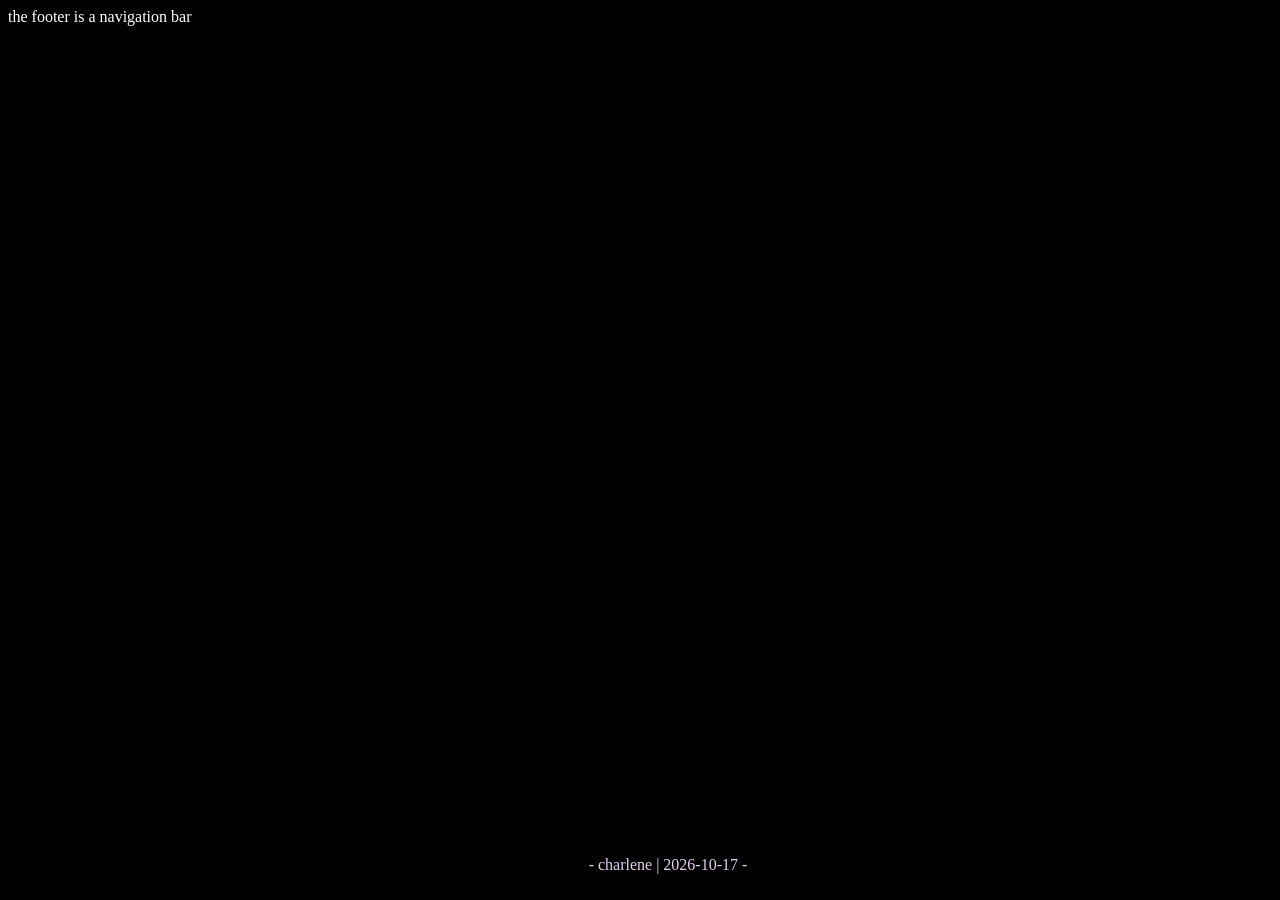
<file: index.html>
<!DOCTYPE html>
<html>
<meta name="viewport" content="width=device-width, initial-scale=1.0">
<html lang="en">

<head> 
    <link rel="stylesheet" href="/aesthetics/style.css">
</head>

<body>
    the footer is a navigation bar <br>
</body>

<footer id="footer">
  <script src="/navigation/footer.js"> </script>
</footer>

</html>
</file>
<file: aesthetics/style.css>
h1{ 
  text-align:center; 
  display: inline-block;
} /*end_h1*/


body {
  background-color: black;
  color: white;
  user-select: none; /* disable text selection */
} /*end_body;*/


/*_for footer only_*/  
/* footer overlay - see {h3} also*/
footer {/*start___footer___start*/
  display: block;
  font-size: 100%;
  color: #E3D0F1;
  text-align: center;
  position: fixed;
  width: 100%;
  padding: 20px 20px 10px 20px ;/*top,right,bottom,left(nwse)*/
  bottom: 0;
  transition: all 0.3s ease-in-out;
} /*end_footer;*/ 

footer:hover{
transform: translateY(1px);
color: #7f00ff;
} /*end_footer:hoover;*/

footer:active{
font-weight: 500;
text-shadow: #180539;
transform: translateY(4px)
} /*end_footer:active;*/


/*_navigation overlay_*/
.overlay { 
  height: 0;
  width: 100%;
  position: fixed;
  z-index: 1;
  bottom: 0;
  left: 0;
  background-color: #092834;
  opacity: 0.9;
  overflow-y: hidden;
  transition: 0.4s;
}/*end overlay;*/

.overlay-content { 
  position: relative;
  top: 25%;
  width: 100%;
  text-align: center;
  margin-top: 30px;
}/*end overlay-content;*/

.overlay a { /*start___overlay-link___start*/
  padding: 8px;
  text-decoration: none;
  display: block;
  transition: 0.3s;
}/*end overlay-link;*/

.overlay a:hover, .overlay a:focus { /*start___overlay-hover___start*/
  color: #9BA17B;
}/*end_overlay-hover;*/

.overlay .closebtn { /*start___overlay-close___start*/
  position: absolute;
  top: 20px;
  right: 45px;
  font-size: 60px;
}/*end_overlay-close;*/
</file>
